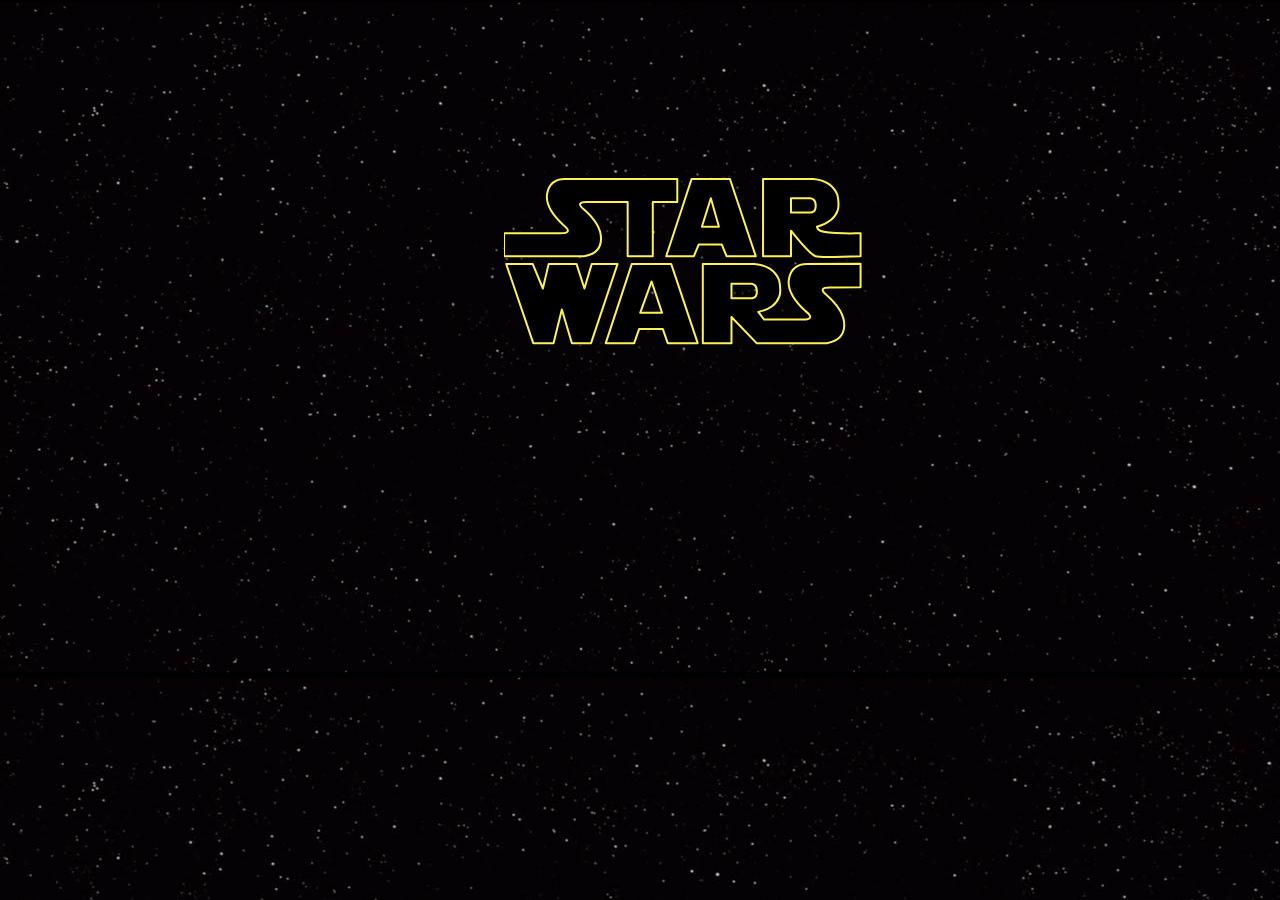
<file: css/starwar/index.html>
<!DOCTYPE html>
<html lang="en">
<head>
    <meta charset="UTF-8">
    <meta name="viewport" content="width=device-width, initial-scale=1.0">
    <title>星球大战</title>
    <style>
        body{
            background: url(./images/bg.jpg);
        }
        * {
            margin: 0;
            padding: 0;
        }
        .starwars-demo {
            position: absolute;
            top: 50%;
            left: 50%;
            width: 17em;
            height: 34em;
            transform: translate(-50%,-50%);
            /* background: red; */
        }
    </style>
</head>
<body>
    <div class="starwars-demo">
        <img src="./images/star.svg" class="star">
        <img src="./images/wars.svg" class="wars">
    </div> 
    <!-- .starwars-demo>img.star[src="./images/.svg"]*2 -->
</body>
</html>
</file>
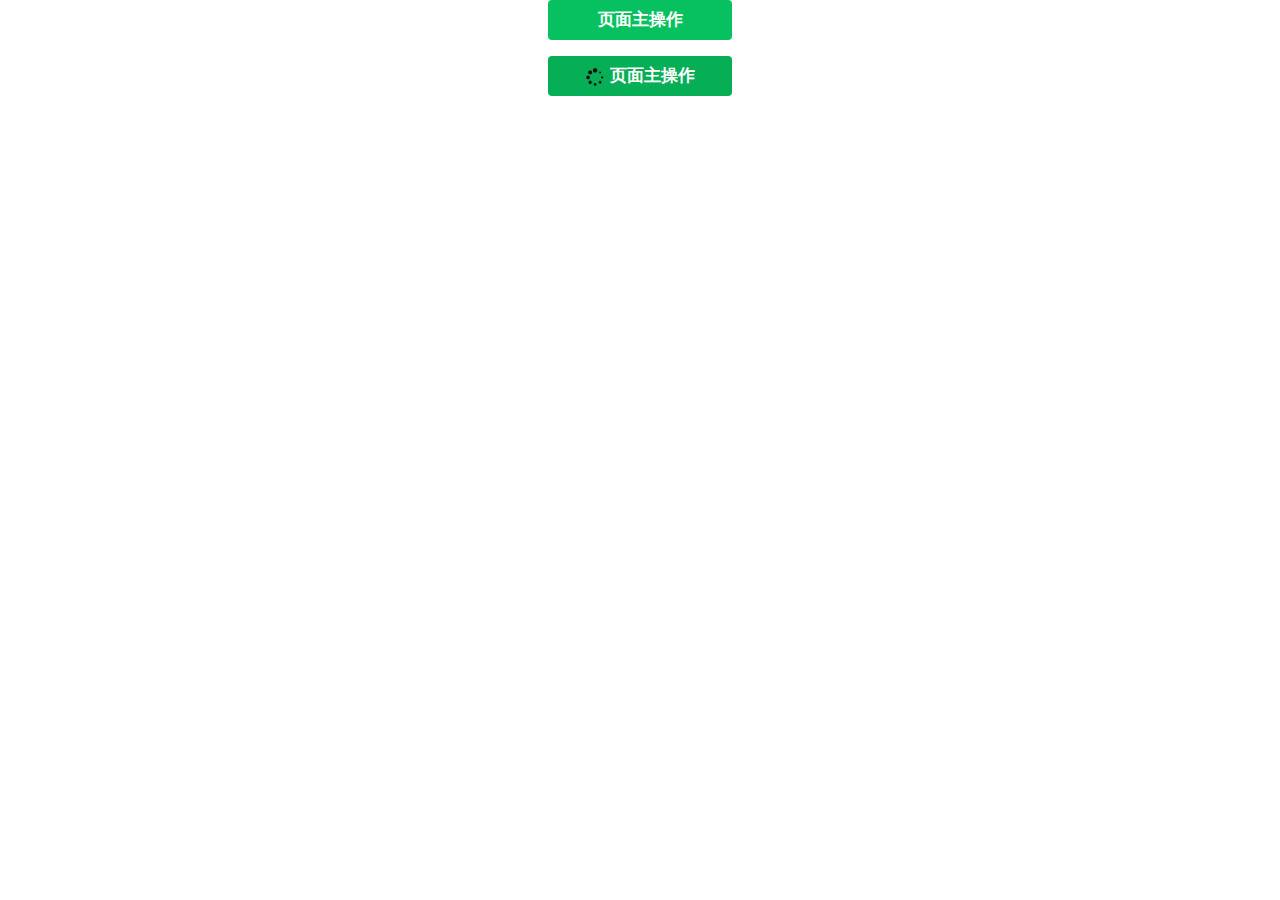
<file: css/starwar/weui/index.html>
<!DOCTYPE html>
<html lang="en">
<head>
    <meta charset="UTF-8">
    <meta name="viewport" content="width=device-width, initial-scale=1.0">
    <title>WEUI</title>
    <style>
        * {
            padding: 0;
            margin: 0;
        }
        /* 元素属性 css 面向对象的继承是一直在的  inherit */
        /* 从父元素继承，从基础类中继承 */
        a {
            text-decoration: none;
            /* 手机上特有的特性 webkit google 实验阶段*/
            -webkit-tap-highlight-color: rgba(0, 0, 0, 0);
        }
        /* 基类 */
        .weui-btn {
            position: relative;
            /* 接受我，块级元素 切换 */
            display: block;
            /* UI的锅 */
            width: 184px;
            margin-left: auto;
            margin-right: auto;
            padding: 8px 24px;
            box-sizing: border-box;
            font-weight: 700;
            text-align: center;
            font-size: 17px;
            text-decoration: none;
            color: #ffffff;
            line-height: 1.41176471;
            border-radius: 4px;
        }
        .weui-btn_primary {
            background-color: #07c160;
        }
        .weui-btn_loading.weui-btn_primary {
            background-color: #06ae56;
            color: #ffffff;
        }
        .weui-btn:not(.weui-btn_mini)+.weui-btn:not(.weui-btn_mini) {
            margin-top: 16px;
        }
        .weui-btn_primary:not(.weui-btn_disabled):visited {
            color: #fff;
        }
        .weui-loading {
            width: 20px;
            height: 20px;
            display: inline-block;
            vertical-align: middle;
            -webkit-animation: weuiLoading 1s steps(12,end) infinite;
            animation: weuiLoading 1s steps(12,end) infinite;
            background-image: url(./img/loading.png);
            /* background: transparent url(data:image/svg+xml;charset=utf8, %3Csvg xmlns='http://www.w3.org/2000/svg' width='120' height='120' viewBox='0 0 100 100'%3E%3Cpath fill='none' d='M0 0h100v100H0z'/%3E%3Crect width='7' height='20' x='46.5' y='40' fill='%23E9E9E9' rx='5' ry='5' transform='translate(0 -30)'/%3E%3Crect width='7' height='20' x='46.5' y='40' fill='%23989697' rx='5' ry='5' transform='rotate(30 105.98 65)'/%3E%3Crect width='7' height='20' x='46.5' y='40' fill='%239B999A' rx='5' ry='5' transform='rotate(60 75.98 65)'/%3E%3Crect width='7' height='20' x='46.5' y='40' fill='%23A3A1A2' rx='5' ry='5' transform='rotate(90 65 65)'/%3E%3Crect width='7' height='20' x='46.5' y='40' fill='%23ABA9AA' rx='5' ry='5' transform='rotate(120 58.66 65)'/%3E%3Crect width='7' height='20' x='46.5' y='40' fill='%23B2B2B2' rx='5' ry='5' transform='rotate(150 54.02 65)'/%3E%3Crect width='7' height='20' x='46.5' y='40' fill='%23BAB8B9' rx='5' ry='5' transform='rotate(180 50 65)'/%3E%3Crect width='7' height='20' x='46.5' y='40' fill='%23C2C0C1' rx='5' ry='5' transform='rotate(-150 45.98 65)'/%3E%3Crect width='7' height='20' x='46.5' y='40' fill='%23CBCBCB' rx='5' ry='5' transform='rotate(-120 41.34 65)'/%3E%3Crect width='7' height='20' x='46.5' y='40' fill='%23D2D2D2' rx='5' ry='5' transform='rotate(-90 35 65)'/%3E%3Crect width='7' height='20' x='46.5' y='40' fill='%23DADADA' rx='5' ry='5' transform='rotate(-60 24.02 65)'/%3E%3Crect width='7' height='20' x='46.5' y='40' fill='%23E2E2E2' rx='5' ry='5' transform='rotate(-30 -5.98 65)'/%3E%3C/svg%3E) no-repeat; */
            background-size: 100%;
        }
        @keyframes weuiLoading {
            0% {
                transform: rotate(0deg);
            }
            100% {
                transform: rotate(360deg);
            }
        }
        /* modifier */
        .weui-btn_large {

        }
    </style>
</head>
<body>
    <!-- 类名很重要
    BEM 国际命名规范    积木  搭起来的
    .button
    .btn
    命名空间  tm-btn  tb-btn  Block
    a.weui-btn 
    按钮的什么？   状态
    Block
    Modifier  _
    -->
    <a href="javascript:;" class="weui-btn weui-btn_primary">页面主操作</a>
    <a href="javascript:;" class="weui-btn weui-btn_primary weui-btn_loading">
        <i class="weui-loading"></i>
        页面主操作
    </a>
    <div class="weui-cells__group weui-cells__group_form">
        <!-- Element BEM
        .vs-icon.vs-icon_avatar
         -->
        <div class="weui-cells__title">
        </div>
        <div class="weui-cell">
            <div class="weui-cell__hd"></div>
            <div class="weui-cell__bd"></div>
        </div>
    </div>
</body>
</html>
</file>
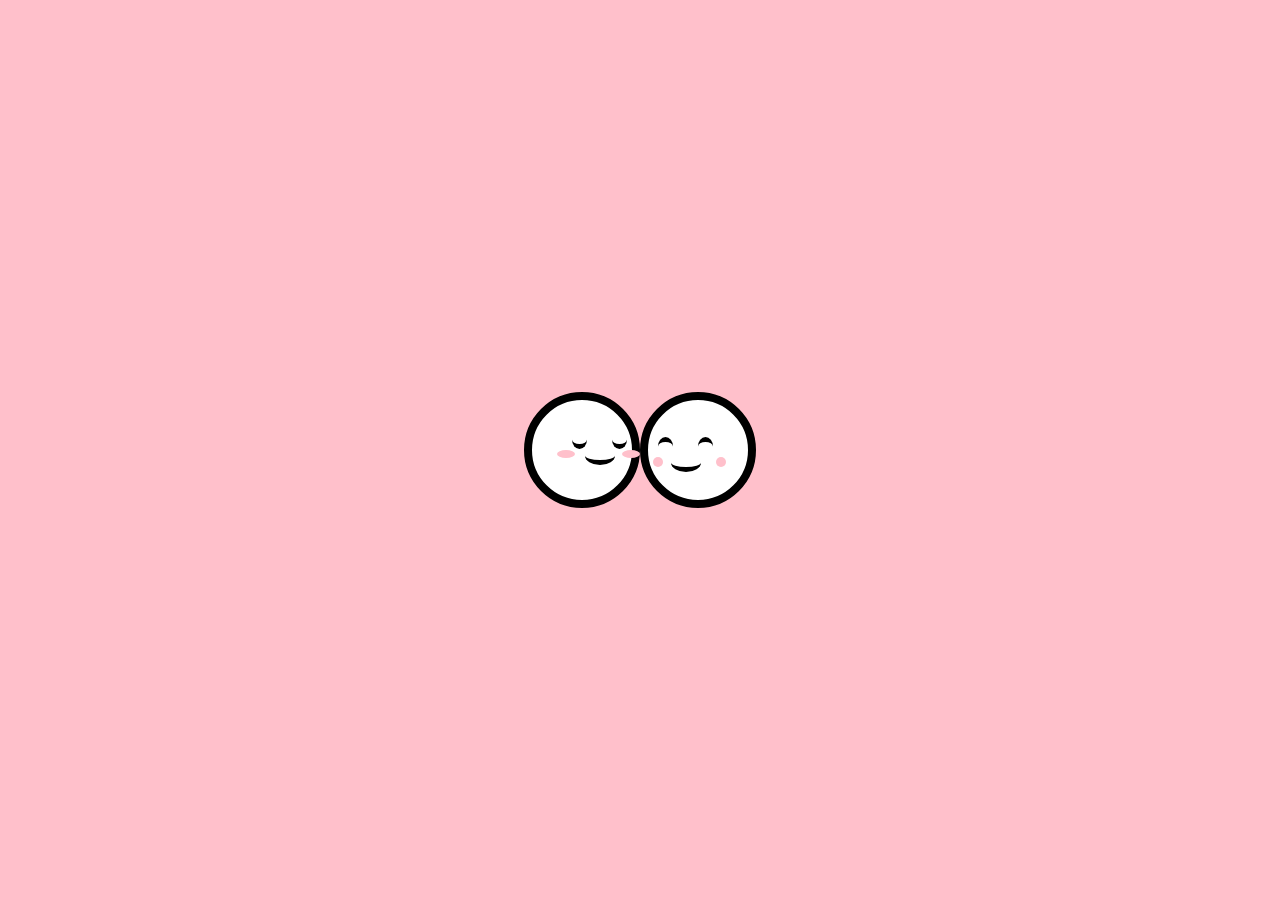
<file: css/starwar/HTML/KISS/index.html>
<!DOCTYPE html>
<html lang="en">
<head>
    <meta charset="UTF-8">
    <meta name="viewport" content="width=device-width, initial-scale=1.0">
    <link rel="stylesheet" href="./style.css">
    <title>Kiss</title>
</head>
<body>
    <div class="container">
        <div class="ball" id="l-ball">
            <div class="face face-l">
                <div class="eye eye-l"></div>
                <div class="eye eye-r"></div>
                <div class="mouth"></div>
            </div>
        </div>
        <div class="ball" id="r-ball">
            <div class="face face-r">
                <div class="eye eye-l eye-r-p"></div>
                <div class="eye eye-r eye-r-p"></div>
                <div class="mouth mouth-r"></div>
                <div class="kiss-m">
                    <div class="kiss"></div>
                    <div class="kiss"></div>
                </div>
            </div>
        </div>        
    </div>
</body>
</html>
</file>
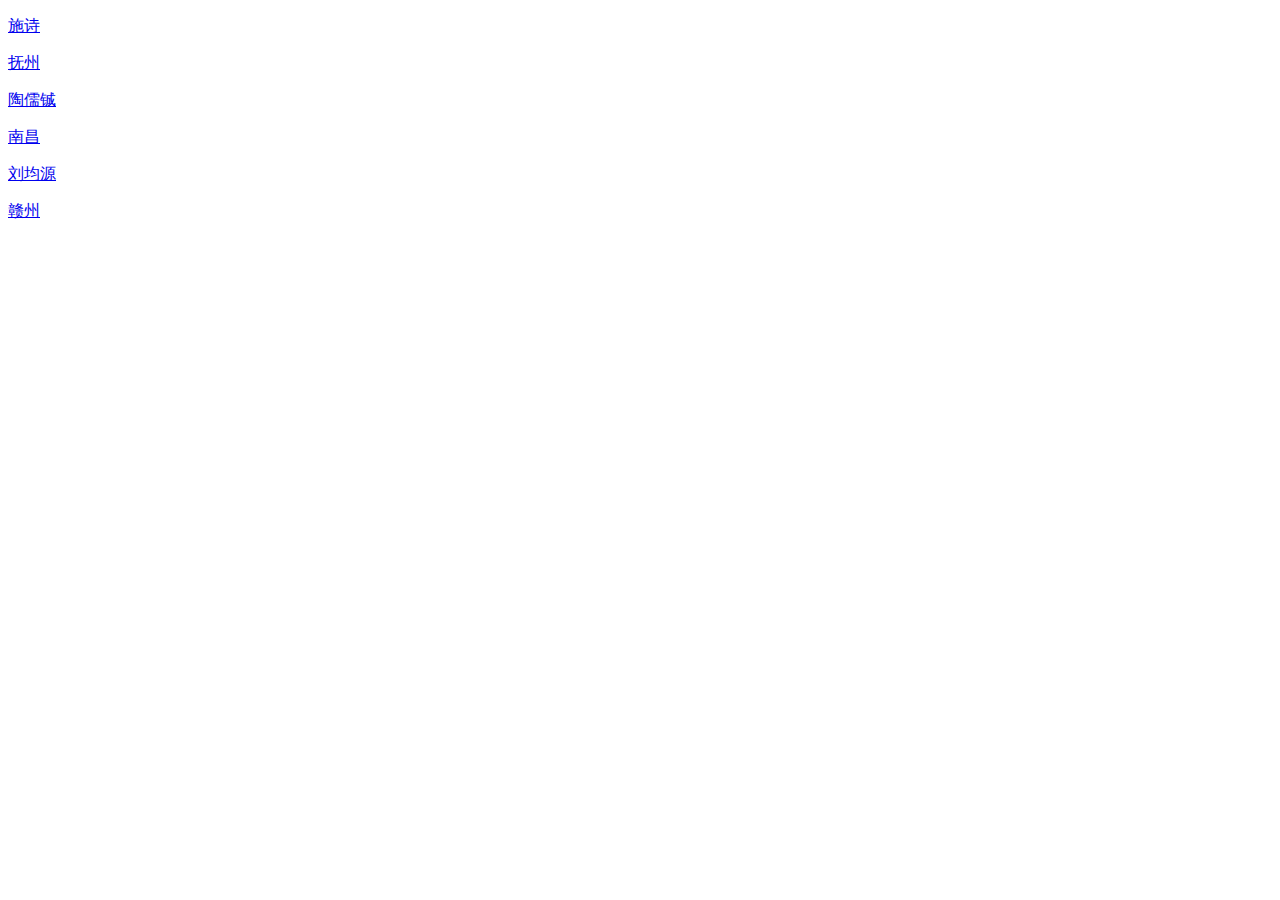
<file: css/starwar/js/student/index.html>
<!DOCTYPE html>
<html lang="en">
<head>
    <meta charset="UTF-8">
    <meta name="viewport" content="width=device-width, initial-scale=1.0">
    <title>StudentInfo</title>
    <link rel="stylesheet" href="https://weui.io/style/weui.css">
</head>
<body>
    <div class="weui-cells">
        <!-- <a class="weui-cell  weui-cell_access" href="javascript:">
            <div class="weui-cell__bd">
                <p>cell standard</p>
            </div>
            <div class="weui-cell__ft">
            </div>
        </a>
        <a class="weui-cell  weui-cell_access" href="javascript:">
            <div class="weui-cell__bd">
                <p>cell standard</p>
            </div>
            <div class="weui-cell__ft">
            </div>
        </a> -->
    </div>
    <script>
        let ss = {
            name: '施诗',
            hometown: '抚州',
            isSingle: false,
        }
        let tlc = {
            name: '陶儒铖',
            hometown: '南昌'
        }
        let ljy = {
            name: '刘均源',
            hometown: '赣州'
        }
        let students = [ss, tlc, ljy];
        let container = document.querySelector('.weui-cells');
        // students.forEach
        //ES6
        for (let student of students) {
            console.log(student);
            container.innerHTML += `<a class="weui-cell  weui-cell_access" href="javascript:">
            <div class="weui-cell__bd">
                <p>${student.name}</p>
            </div>
            <div class="weui-cell__ft">
                ${student.hometown}
            </div>
        </a>`;
        }
    </script>
</body>
</html>
</file>
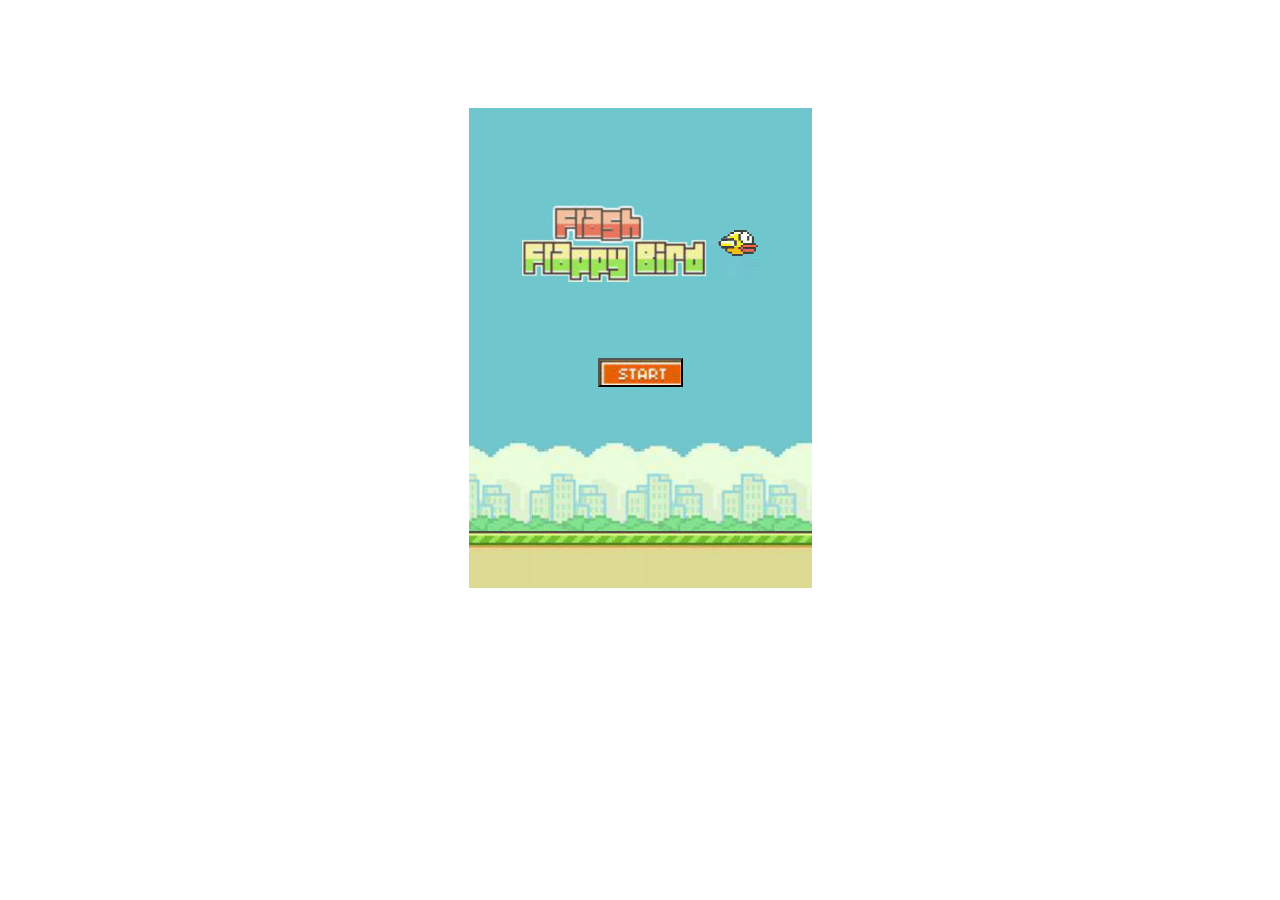
<file: css/starwar/JS_1/flyBird/index.html>
<!-- 快捷方式：! -->
<!DOCTYPE html>
<html lang="en">
<head>
    <meta charset="UTF-8">
    <meta name="viewport" content="width=device-width, initial-scale=1.0">
    <!-- 快捷方式：link -->
    <link rel="stylesheet" href="./css/index.css">   
    <title>FlyBird</title>
</head>
<body>
    <!-- 背景 -->
    <div id="wrapBg">
        <!-- 开始标题 -->
        <div id="headTitle">
            <img src="img/bird0.png" alt="" id="headBird">
        </div>
        <!-- 开始按钮 -->
        <button id="startBtn"></button>
        <!-- 草地 -->
        <div id="grassLand1"></div>
        <div id="grassLand2"></div>
    </div>
    <script src="./js/bird.js"></script>
    <script src="./js/baseObj.js"></script>
    <script src="./js/block.js"></script>
    <script>
        // 标题动画,先拿到这个标题的dom结构
        var jsWrapBg = document.getElementById('wrapBg');   //通过id获取背景的dom结构
        var jsHeadTitle = document.getElementById('headTitle');   //通过id获取开始标题的dom结构
        var jsHeadBird = document.getElementById('headBird');   //通过id获取标题里的鸟的dom结构
        var Y = 3;   // 标题的摆动幅度,这里设置为3（像素）
        var index = 0;   //imgArr的下标变量
        var imgArr = ['img/bird0.png' , 'img/bird1.png'];   //通过一个数组来变换标题鸟的图片
        var headWaveTimer = setInterval(headWave,200);   //设置一个返回ID值为headWaveTimer的定时器，用于实现标题浮动
        function headWave(){    //headWaveTimer定时器的被调用函数headWave
            Y *= -1;
            // 设置标题dom结构的top值，加上摆动幅度
            jsHeadTitle.style.top = jsHeadTitle.offsetTop + Y + 'px';
            // bird图片通过数组来实现的变换
            jsHeadBird.src = imgArr[index++];
            if(index == 2){   //如果index（数组下标）等于2了，将它变回0
                index = 0;
            }
        }

        // 草地动画
        var jsGrassLand1 = document.getElementById('grassLand1');   // 获取草地1的dom结构
        var jsGrassLand2 = document.getElementById('grassLand2');   // 获取草地2的dom结构
        setInterval(landRun , 30);   // 设置一个定时器，用于实现草地的视觉移动效果
        function landRun() {
            if ( jsGrassLand1.offsetLeft <= -343) {   //如果草地1的left值<-343,即移出了背景
                jsGrassLand1.style.left = '343px';    //将草地1的left值设置为343，即最开始草地2的位置
            }
            if ( jsGrassLand2.offsetLeft <= -343) {   //草地2与草地1同理
                jsGrassLand2.style.left = '343px';
            }
            //每段间隔left减少3像素
            jsGrassLand1.style.left = jsGrassLand1.offsetLeft - 3 + 'px';
            jsGrassLand2.style.left = jsGrassLand2.offsetLeft - 3 + 'px';
        }

        // 开始按钮
        var jsStartBtn = document.getElementById('startBtn');  //获取开始按钮的dom结构
        jsStartBtn.onclick = function() {
            jsHeadTitle.style.display = 'none';   // 隐藏标题
            jsStartBtn.style.display = 'none';   // 隐藏按钮
            clearInterval(headWaveTimer);   // 关闭（清除）headWavaTimer定时器
            // 插入小鸟到页面中
            bird.showBird(jsWrapBg);
            bird.flyBird();
            bird.wingWave();
            jsWrapBg.onclick = function() {
                bird.fallSpeed = -8;
            }
        }
    </script>
</body>
</html>
</file>
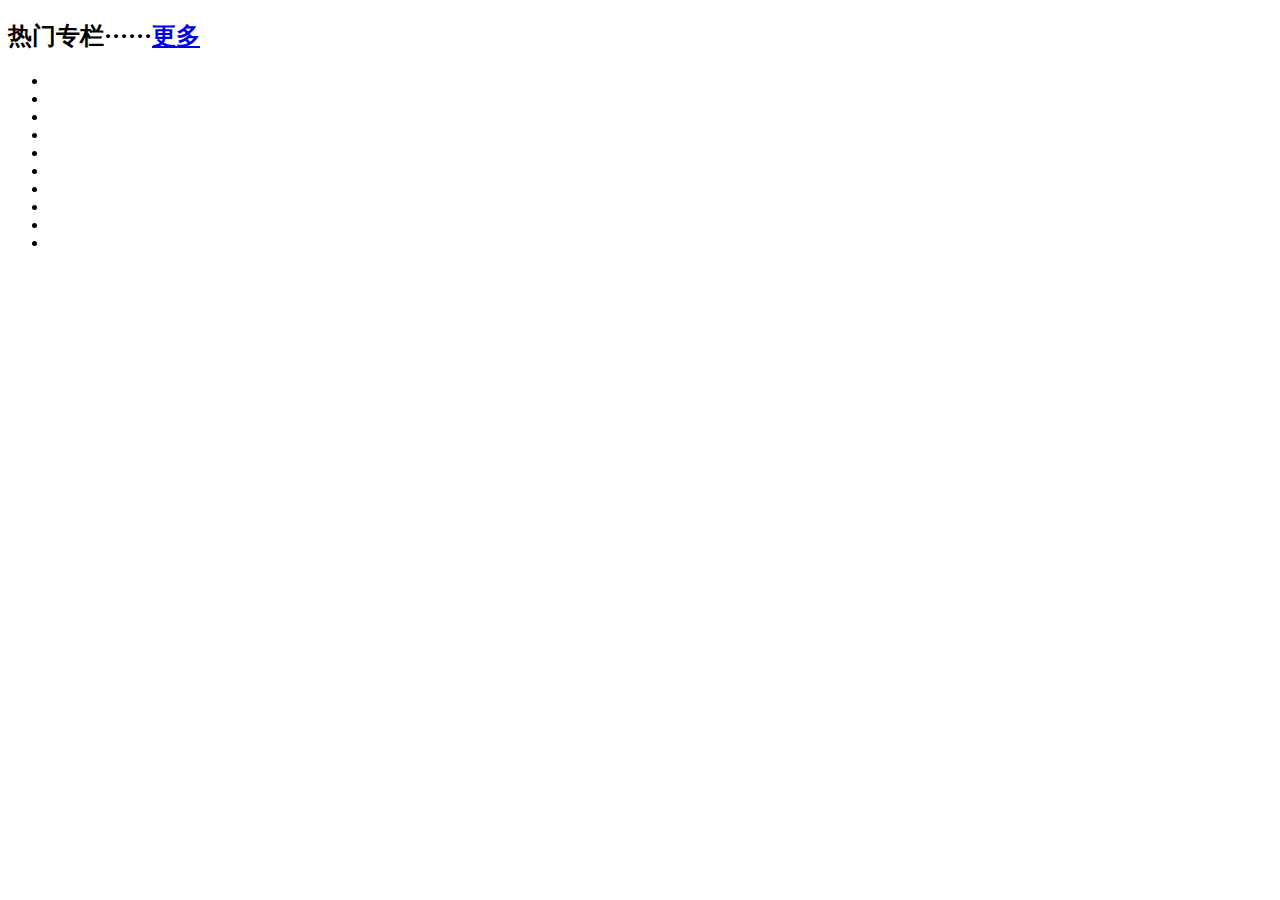
<file: css/starwar/column.html>
<!DOCTYPE html>
<html lang="en">
<head>
    <meta charset="UTF-8">
    <meta name="viewport" content="width=device-width, initial-scale=1.0">
    <title>热门专栏</title>
</head>
<body>
    <div class="main">
        <h2>热门专栏······<span class="p1"><a href="https://m.douban.com/time/?dt_time_source=douban-web_anonymous" target="_self">更多</a></span></h2>
        <ul class="time-list">
            <li>
                <a href="https://m.douban.com/time/column/206/?dt_time_source=douban-web_anonymous" class="cover audio new" target="_blank"></a>
                <a href="https://m.douban.com/time/column/206/?dt_time_source=douban-web_anonymous" class="title" target="_blank"></a>
                <span class="type"></span>
            </li>
            <li>
                <a href="https://m.douban.com/time/column/206/?dt_time_source=douban-web_anonymous" class="cover audio new" target="_blank"></a>
                <a href="https://m.douban.com/time/column/206/?dt_time_source=douban-web_anonymous" class="title" target="_blank"></a>
                <span class="type"></span>
            </li>
            <li>
                <a href="https://m.douban.com/time/column/206/?dt_time_source=douban-web_anonymous" class="cover audio new" target="_blank"></a>
                <a href="https://m.douban.com/time/column/206/?dt_time_source=douban-web_anonymous" class="title" target="_blank"></a>
                <span class="type"></span>
            </li>
            <li>
                <a href="https://m.douban.com/time/column/206/?dt_time_source=douban-web_anonymous" class="cover audio new" target="_blank"></a>
                <a href="https://m.douban.com/time/column/206/?dt_time_source=douban-web_anonymous" class="title" target="_blank"></a>
                <span class="type"></span>
            </li>
            <li>
                <a href="https://m.douban.com/time/column/206/?dt_time_source=douban-web_anonymous" class="cover audio new" target="_blank"></a>
                <a href="https://m.douban.com/time/column/206/?dt_time_source=douban-web_anonymous" class="title" target="_blank"></a>
                <span class="type"></span>
            </li>
            <li>
                <a href="https://m.douban.com/time/column/206/?dt_time_source=douban-web_anonymous" class="cover audio new" target="_blank"></a>
                <a href="https://m.douban.com/time/column/206/?dt_time_source=douban-web_anonymous" class="title" target="_blank"></a>
                <span class="type"></span>
            </li>
            <li>
                <a href="https://m.douban.com/time/column/206/?dt_time_source=douban-web_anonymous" class="cover audio new" target="_blank"></a>
                <a href="https://m.douban.com/time/column/206/?dt_time_source=douban-web_anonymous" class="title" target="_blank"></a>
                <span class="type"></span>
            </li>
            <li>
                <a href="https://m.douban.com/time/column/206/?dt_time_source=douban-web_anonymous" class="cover audio new" target="_blank"></a>
                <a href="https://m.douban.com/time/column/206/?dt_time_source=douban-web_anonymous" class="title" target="_blank"></a>
                <span class="type"></span>
            </li>
            <li>
                <a href="https://m.douban.com/time/column/206/?dt_time_source=douban-web_anonymous" class="cover audio new" target="_blank"></a>
                <a href="https://m.douban.com/time/column/206/?dt_time_source=douban-web_anonymous" class="title" target="_blank"></a>
                <span class="type"></span>
            </li>
            <li>
                <a href="https://m.douban.com/time/column/206/?dt_time_source=douban-web_anonymous" class="cover audio new" target="_blank"></a>
                <a href="https://m.douban.com/time/column/206/?dt_time_source=douban-web_anonymous" class="title" target="_blank"></a>
                <span class="type"></span>
            </li>
        </ul>
    </div>
</body>
</html>
</file>
<file: css/starwar/HTML/KISS/style.css>
body{
    background-color: pink;
    /* background-color: #78e08f; */
    margin: 0;
    /* position: relative; */
}
.container{
    /* border: 1px solid #000; */
    width: 232px;
    /* height: 150px; */
    position: absolute;    /* 绝对定位 */
    top: 50%;
    left: 50%;             /* 距离浏览器最左边的距离 */
    transform: translate(-50%,-50%);    /* 平移，中心点在左上角 */
    font-size: 0;               /* 这里有坑 */
}
.ball{
    width: 100px;
    height: 100px;
    border-radius: 50%;
    border: 8px solid #000;
    background-color: #fff;
    position: relative;
    display: inline-block;
}
.face{
    width: 70px;
    height: 30px;
    position: absolute;
    right: 0;
    top: 30px;
}
.face::before{
    content: "";
    width: 18px;
    height: 8px;
    border-radius: 50%;
    background-color: pink;
    /* background-color: #badc58; */
    position: absolute;
    right: -8px;
    top: 20px;
}
.face::after{
    content: "";
    width: 18px;
    height: 8px;
    border-radius: 50%;
    background-color: pink;
    /* background-color: #badc58; */
    position: absolute;
    left: -5px;
    top: 20px;
}
.eye{
    width: 15px;
    height: 14px;
    border-radius: 50%;
    border-bottom: 5px solid #000;
    position: absolute;
}
.eye-l{
    left: 10px;
}
.eye-r{
    right: 5px;
}
.mouth{
    width: 30px;
    height: 14px;
    border-radius: 50%;
    border-bottom: 5px solid #000;
    position: absolute;
    left: 0;
    right: 0;
    bottom: -5px;
    margin: 0 auto;
    transform: translate(3px);
}
#l-ball{
    /* animation: name duration timing-function delay iteration-count direction fill-mode; */
    animation: close 4s ease infinite;
    z-index: 2;
}
@keyframes close{
    0%{
        transform: translate(0);
    }
    20%{
        transform: translate(20px);
    }
    35%{
        transform: translate(20px);
    }
    55%{
        transform: translate(0);
    }
    100%{
        transform: translate(0);
    }
}
.face-l{
    animation: face 4s ease infinite;
}
@keyframes face{
    0%{
        transform: translate(0) rotate(0);
    }
    10%{
        transform: translate(0) rotate(0);
    }
    20%{
        transform: translate(5px) rotate(-2deg);
    }
    28%{
        transform: translate(0) rotate(0);
    }
    35%{
        transform: translate(5px) rotate(-2deg);
    }
    50%{
        transform: translate(0) rotate(0);
    }
    100%{
        transform: translate(0) rotate(0);
    }
}
.face-r{
    left: 0;
    top: 37px;
}
.face-r::before{
    width: 10px;
    height: 10px;
}
.face-r::after{
    width: 10px;
    height: 10px;
    left: 5px;
}
.eye-r-p{
    border-top: 5px solid #000;
    border-bottom: none;
}
.kiss-m{
    position: absolute;
    left: 20px;
    top: 20px;
    opacity: 0;
    animation: kiss-m 4s ease infinite;
}
.kiss{
    width: 13px;
    height: 10px;
    border-radius: 50%;
    border-left: 5px solid #000;
}

#r-ball{
    animation: kiss 4s ease infinite;
}

@keyframes kiss{
    40%{
        transform: translate(0);
    }
    50%{
        transform: translate(30px) rotateZ(20deg);
    }
    60%{
        transform: translate(-33px);
    }
    67%{
        transform: translate(-33px);
    }
    77%{
        transform: translate(0);
    }
}
.mouth-r{
    animation: mouth-m 4s ease infinite;
}
@keyframes mouth-m{
    0%{
        opacity: 1;
    }
    54.9%{
        opacity: 1;
    }
    55%{
        opacity: 0;
    }
    66%{
        opacity: 0;
    }
    66.1%{
        opacity: 1;
    }
}
@keyframes kiss-m{
    0%{
        opacity: 0;
    }
    55%{
        opacity: 0;
    }
    55.1%{
        opacity: 1;
    }
    66%{
        opacity: 1;
    }
    66.1%{
        opacity: 0;
    }
}
</file>
<file: css/starwar/JS_1/flyBird/css/index.css>
#wrapBg{
    width: 343px;
    height: 480px;
    background-image: url(../img/bg.jpg);
    margin: 0 auto;
    /* margin-top: 100px; */
    position: relative;
    top: 100px;
    overflow: hidden;
}
#headTitle{
    width: 236px;
    height: 77px;
    background-image: url(../img/head.jpg);
    position: absolute;
    left: 53px;
    top: 100px;
}
#headBird{
    float: right;
    margin-top: 25px;
}
#startBtn{
    width: 85px;
    height: 29px;
    margin: 0;
    padding: 0;
    background-image: url(../img/start.jpg);
    position: absolute;
    left: 129px;
    top: 250px;
}
#grassLand1{
    width: 343px;
    height: 14px;
    background-image: url(../img/banner.jpg);
    position: absolute;
    top: 423px;
}
#grassLand2{
    width: 343px;
    height: 14px;
    background-image: url(../img/banner.jpg);
    position: absolute;
    top: 423px;
    left: 343px;
}
</file>
